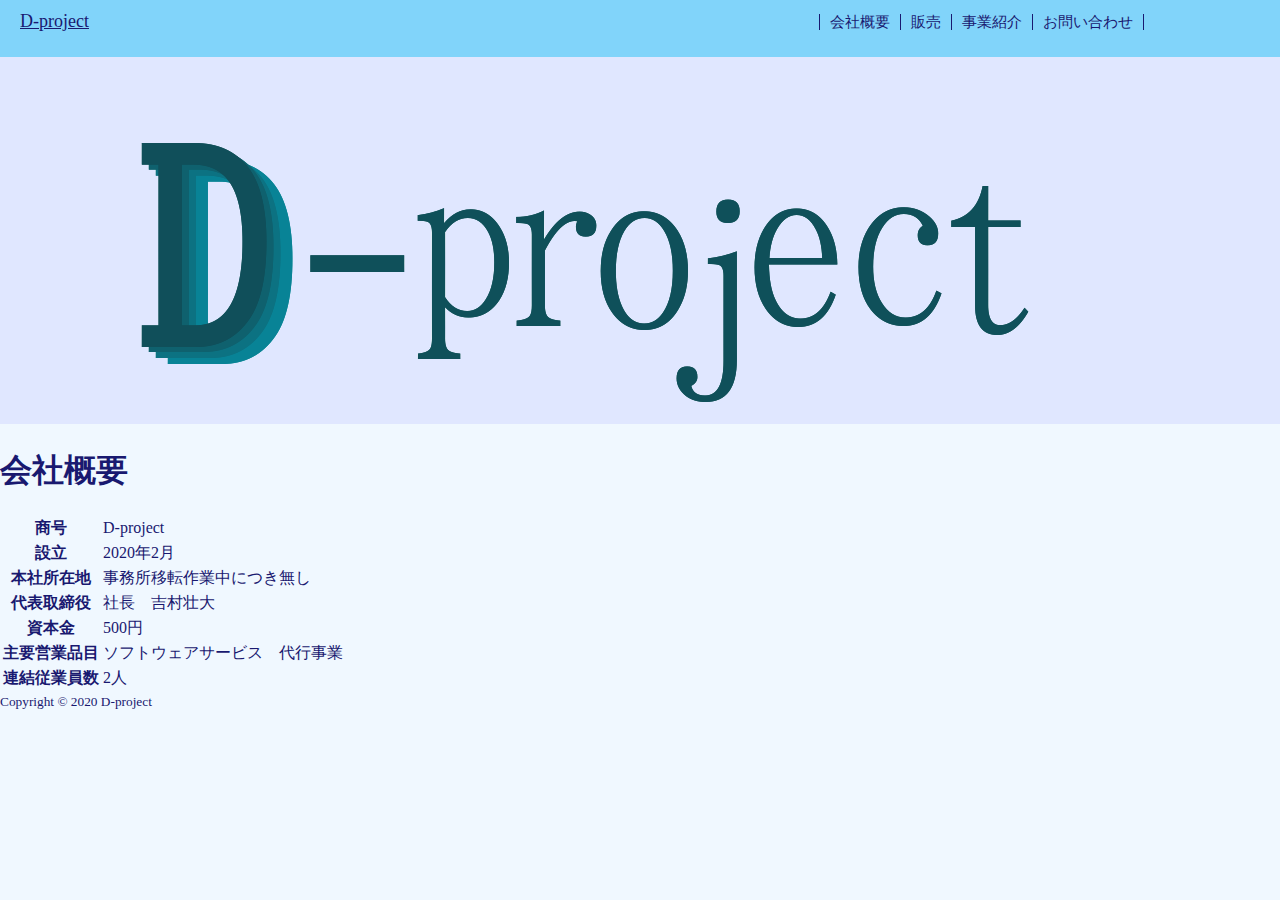
<file: about.html>
<!DOCTYPE html>
<html lang="ja">
    <head>
        <meta charset="UTF-8">
        <title>
            D-project
        </title>
        <link rel="stylesheet" href="style.css">
    </head>

    <body class="about">
        <header>
            <a href="Dpro.html">D-project</a>
            <nav>
                <ul>
                    <li><a href="about.html">会社概要</a></li>
                    <li><a href="shop.html">販売</a></li>
                    <li><a href="work.html">事業紹介</a></li>
                    <li><a href="faq.html">お問い合わせ</a></li>
                </ul>
            </nav>
        </header>

        <figure>
            <img src="dpro.png">
        </figure>

        <h1>会社概要</h1>

        <table>
            <tr>
                <th>商号</th>
                <td>D-project</td>
            </tr>
            <tr>
                <th>設立</th>
                <td>2020年2月</td>
            </tr>
            <tr>
                <th>本社所在地</th>
                <td>事務所移転作業中につき無し</td>
            </tr>
            <tr>
                <th>代表取締役</th>
                <td>社長　吉村壮大</td>
            </tr>
            <tr>
                <th>資本金</th>
                <td>500円</td>
            </tr>
            <tr>
                <th>主要営業品目</th>
                <td>ソフトウェアサービス　代行事業</td>
            </tr>
            <tr>
                <th>連結従業員数</th>
                <td>2人</td>
            </tr>
        </table>

        <footer>
            <small>
                Copyright &copy; 2020 D-project
            </small>
        </footer>
    </body>
    
</html>
</file>
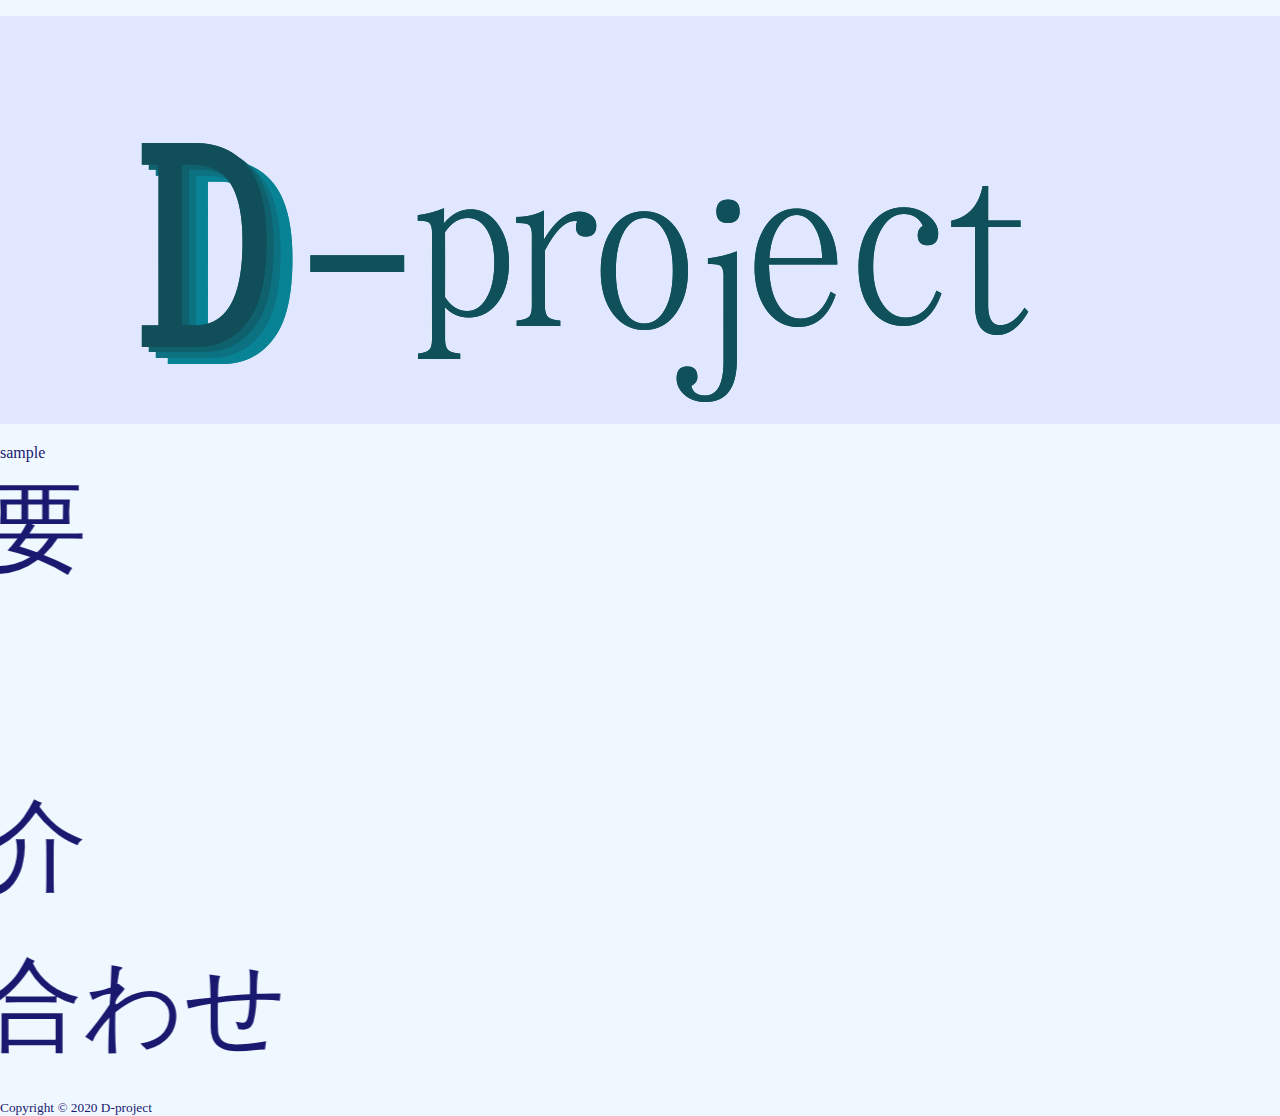
<file: Dpro.html>
<!DOCTYPE html>
<html lang="ja">
    <head>
        <meta charset="UTF-8">
        <title>
            D-project
        </title>
        <link rel="stylesheet" href="style.css">
    </head>

    <body class="home">
        
        <figure>
            <img src="dpro.png">
        </figure>

        sample
        <article>
        <p1>
            <a href="about.html"><marquee behavior="slide" direction="right"　 scrolldelay="15"truespeed width="600px">会社概要　　</marquee></a>
        </p1>
        <p2>
            <a href="shop.html"><marquee behavior="slide" direction="right"　 scrolldelay="15"truespeed width="600px">販売　　　　</marquee></a>
        </p2>
        <p3>
            <a href="work.html"><marquee behavior="slide" direction="right"　 scrolldelay="15"truespeed width="600px">事業紹介　　</marquee></a>
        </p3>
        <p4>
            <a href="faq.html"><marquee behavior="slide" direction="right"　 scrolldelay="15"truespeed width="600px">お問い合わせ</marquee></a>
        </p4>
        </article>

        <footer>
            <small>
                Copyright &copy; 2020 D-project
            </small>
        </footer>
    </body>
    
</html>
</file>
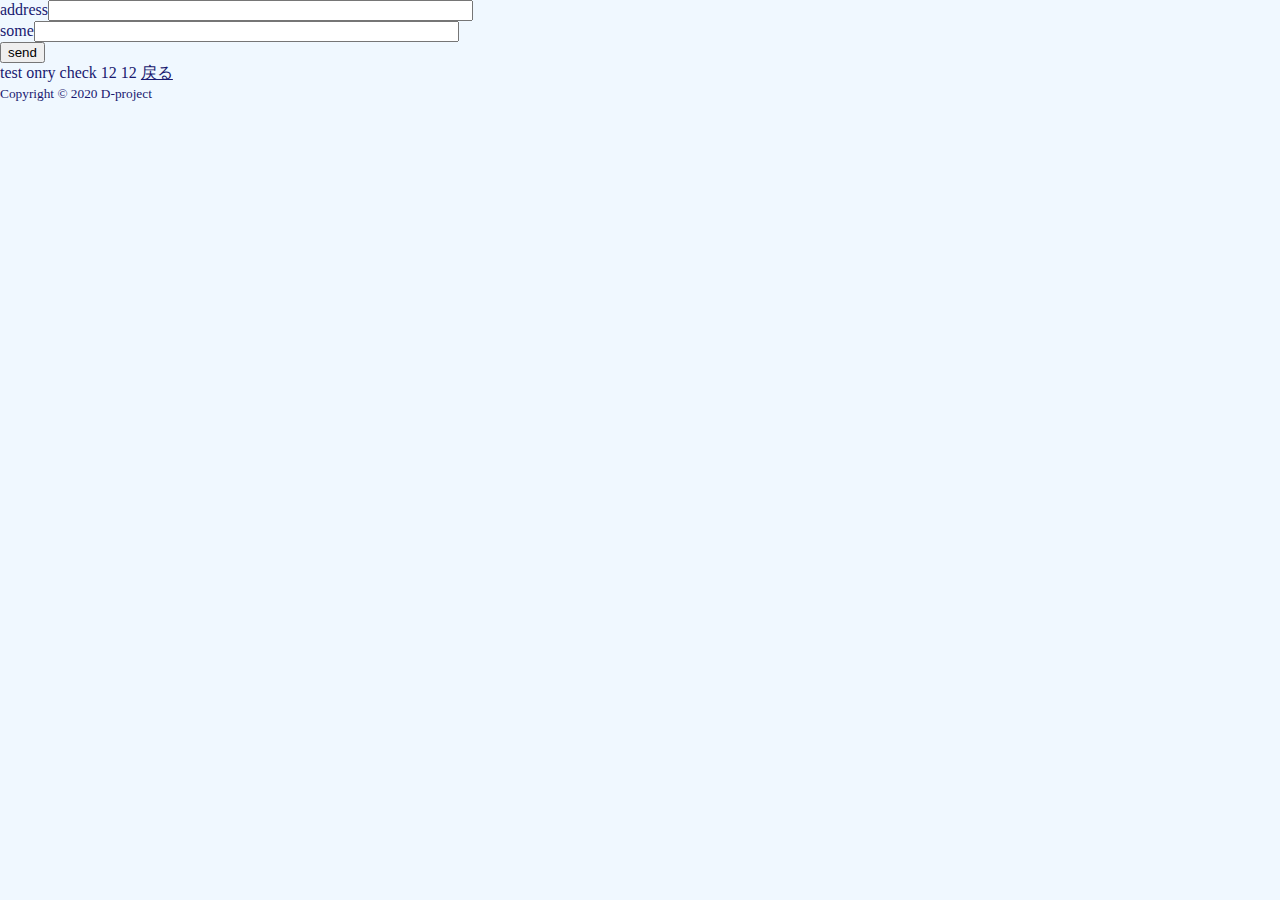
<file: exse.html>
<!DOCTYPE html>
<html lang="ja">
    <head>
        <meta charset="UTF-8" http-equiv=”Content-Type” content=”text/html>
        <title>
            D-project
        </title>
        <link rel="stylesheet" href="style.css">
    </head>

    <body class="exse">

       <form action="mailto:hoge@huga" method="POST" >
            address<input type="text" size="50"><br />
            some<input type="text" size="50"><br />
            <input type="submit" value="send">
            
       </form>

       test onry check 12 12 

        <a href="shop.html">戻る</a>




        <footer>
            <small>
                Copyright &copy; 2020 D-project
            </small>
        </footer>
    </body>

</html>
</file>
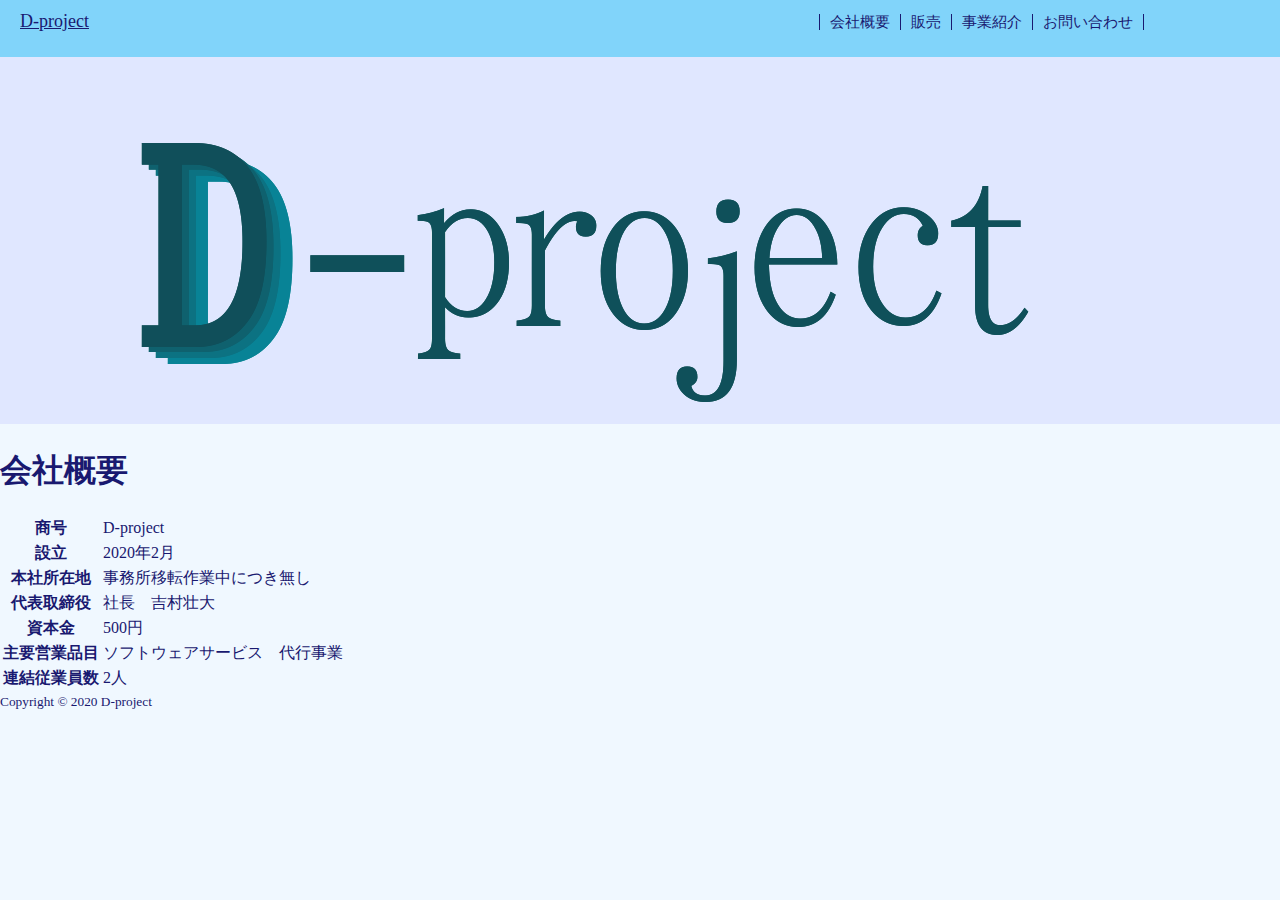
<file: page1.html>
<!DOCTYPE html>
<html lang="ja">
    <head>
        <meta charset="UTF-8">
        <title>
            D-project
        </title>
        <link rel="stylesheet" href="style.css">
    </head>

    <body>
        <header>
            <a href="Dpro.html">D-project</a>
            <nav>
                <ul>
                    <li><a href="page1.html">会社概要</a></li>
                    <li><a href="page2.html">販売</a></li>
                    <li><a href="page3.html">事業紹介</a></li>
                    <li><a href="page4.html">お問い合わせ</a></li>
                </ul>
            </nav>
        </header>

        <figure>
            <img src="dpro.png">
        </figure>

        <h1>会社概要</h1>

        <table>
            <tr>
                <th>商号</th>
                <td>D-project</td>
            </tr>
            <tr>
                <th>設立</th>
                <td>2020年2月</td>
            </tr>
            <tr>
                <th>本社所在地</th>
                <td>事務所移転作業中につき無し</td>
            </tr>
            <tr>
                <th>代表取締役</th>
                <td>社長　吉村壮大</td>
            </tr>
            <tr>
                <th>資本金</th>
                <td>500円</td>
            </tr>
            <tr>
                <th>主要営業品目</th>
                <td>ソフトウェアサービス　代行事業</td>
            </tr>
            <tr>
                <th>連結従業員数</th>
                <td>2人</td>
            </tr>
        </table>

        <footer>
            <small>
                Copyright &copy; 2020 D-project
            </small>
        </footer>
    </body>
    
</html>
</file>
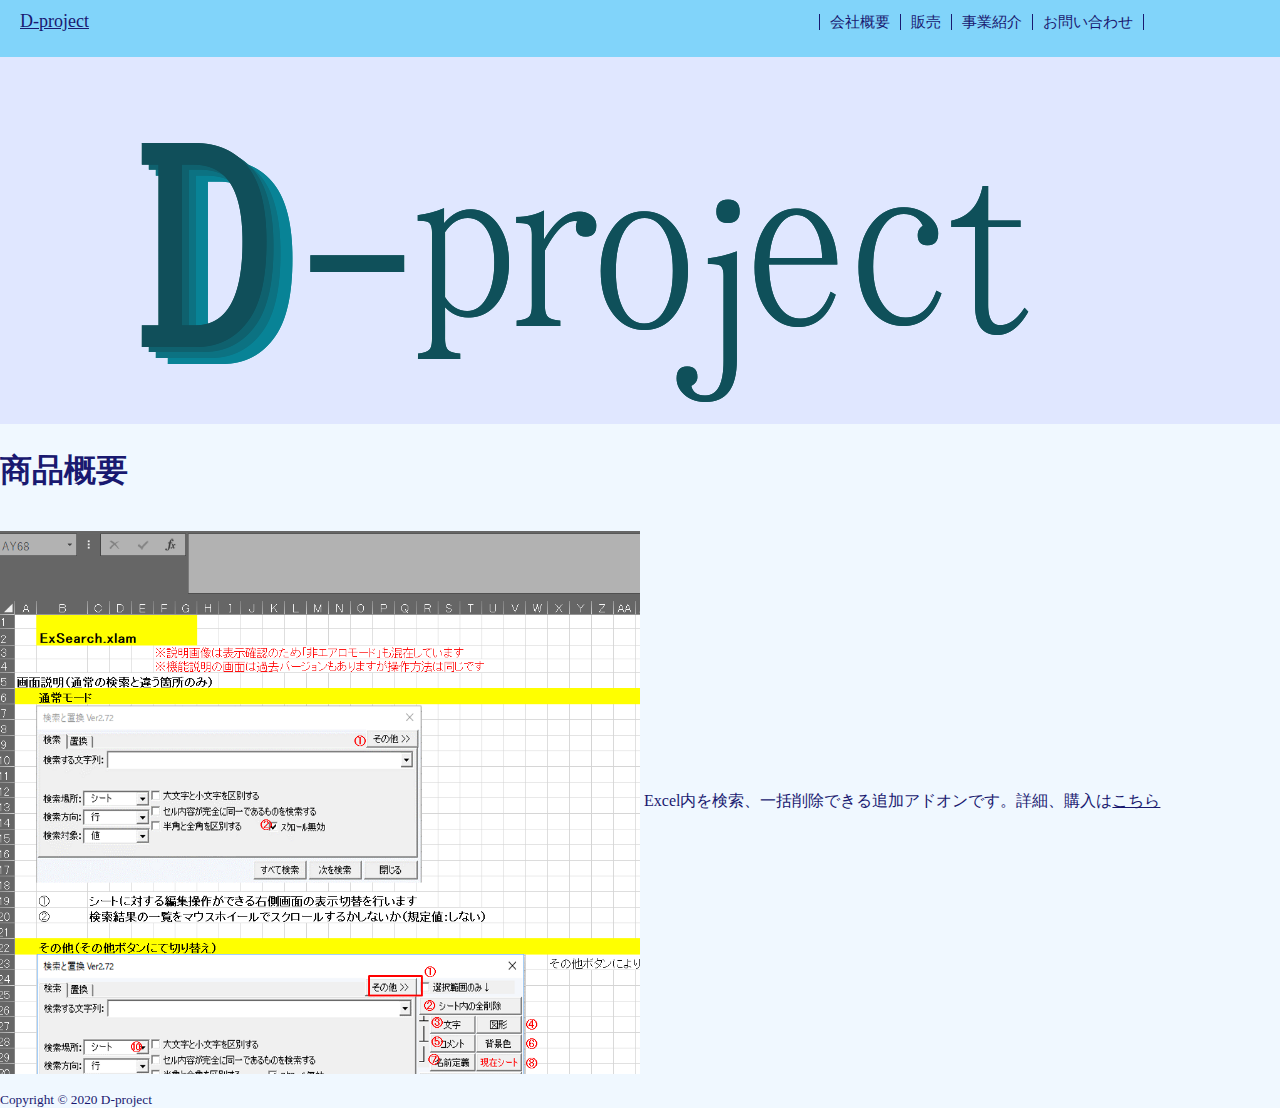
<file: shop.html>
<!DOCTYPE html>
<html lang="ja">
    <head>
        <meta charset="UTF-8">
        <title>
            D-project
        </title>
        <link rel="stylesheet" href="style.css">
    </head>

    <body class="shop">
        <header>
            <a href="Dpro.html">D-project</a>
            <nav>
                <ul>
                    <li><a href="about.html">会社概要</a></li>
                    <li><a href="shop.html">販売</a></li>
                    <li><a href="work.html">事業紹介</a></li>
                    <li><a href="faq.html">お問い合わせ</a></li>
                </ul>
            </nav>
        </header>

        <figure>
            <img src="dpro.png">
        </figure>
        
        <h1>商品概要</h1>

        <div class="mono">
        <figure>
            <img class="some1" src="ExeSearch.png" >  Excel内を検索、一括削除できる追加アドオンです。詳細、購入は<a href="exse.html">こちら</a>
        </figure>
        </div>


        <footer>
            <small>
                Copyright &copy; 2020 D-project
            </small>
        </footer>
    </body>
    
</html>
</file>
<file: style.css>
body{font-family: "メイリオ";background-color: aliceblue;
        color: midnightblue;
         margin: 0;
         margin-top: 0;}

header{background-color:#81d4fa;
        position: fixed;
        display: flex;
        justify-content: space-between;
        width: 100%;
        padding: 15px 20px;
        margin-top: -20px;
        font-size: large;}

nav ul {list-style-type: none;
        margin-top: 0;margin-bottom: 0;
        padding-left: 0;
        font-size: 0;}

nav li {display: inline;
        font-size: 15px;
        border-right: solid 1px midnightblue;
        padding-left: 10px;padding-right: 10px;}

nav li:first-child{border-left: solid 1px midnightblue;}

nav{width: 900px;
    margin-left: auto;margin-right: auto;margin-top: 2px;margin-bottom: 10px;
    text-align: right;}

nav a  {color: midnightblue;
        text-decoration: none;}

figure{width: 100%;
        margin-left: 0;margin-right: 0;}

article{width: 50px;}

a:hover{color: darkorange;}

a:link,:visited{color: midnightblue;}

.home article{font-size: 100px;}

tr{width: 70%;}

img.some1{width: 50%;height: auto;vertical-align: middle;}

.mono{float: left;}

body.shop{clear: both;}

table th::after{}
</file>
